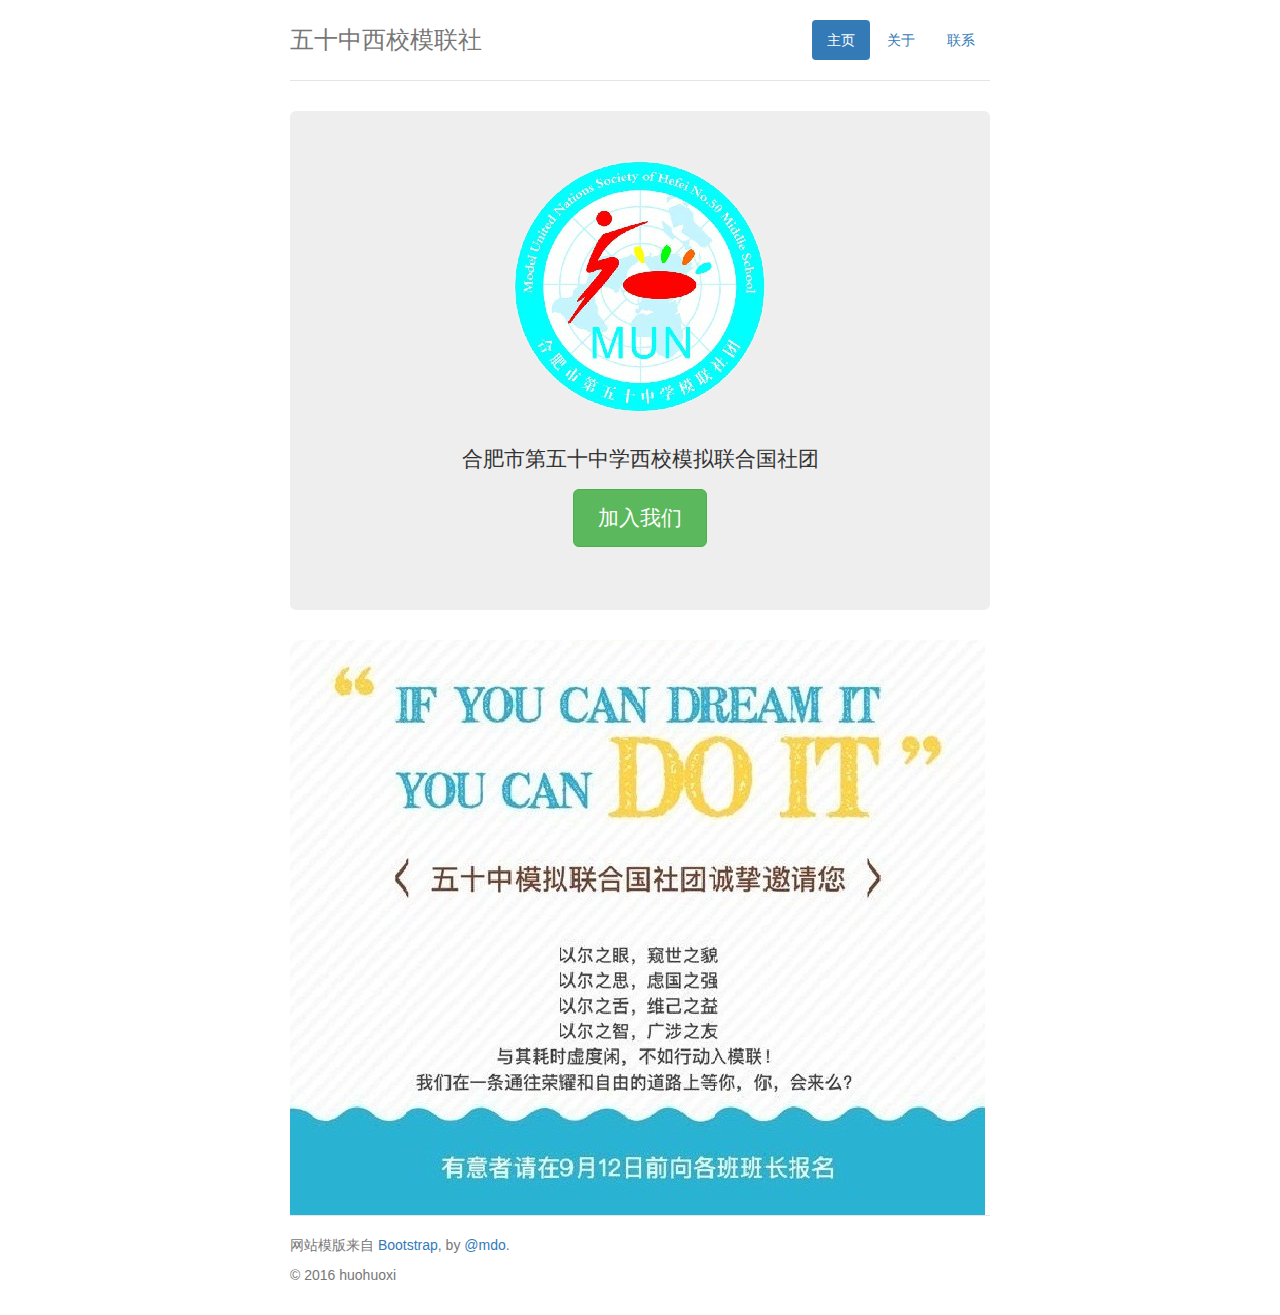
<file: 50mun.html>
<!DOCTYPE html>
<!-- saved from url=(0050)http://getbootstrap.com/examples/jumbotron-narrow/ -->
<html lang="en"><style type="text/css" id="28801397119"></style><head><meta http-equiv="Content-Type" content="text/html; charset=UTF-8"><script src="./50mun/hm.js"></script>
    <meta charset="utf-8">
    <meta http-equiv="X-UA-Compatible" content="IE=edge">
    <meta name="viewport" content="width=device-width, initial-scale=1">
    <!-- The above 3 meta tags *must* come first in the head; any other head content must come *after* these tags -->
    <meta name="description" content="">
    <meta name="author" content="">
    <link rel="icon" href="./50mun/icon.ico">

    <title>50MUN</title>

    <!-- Bootstrap core CSS -->
    <link href="./50mun/bootstrap.min.css" rel="stylesheet">

    <!-- IE10 viewport hack for Surface/desktop Windows 8 bug -->
    <link href="./50mun/ie10-viewport-bug-workaround.css" rel="stylesheet">

    <!-- Custom styles for this template -->
    <link href="./50mun/jumbotron-narrow.css" rel="stylesheet">

    <!-- Just for debugging purposes. Don't actually copy these 2 lines! -->
    <!--[if lt IE 9]><script src="../../assets/js/ie8-responsive-file-warning.js"></script><![endif]-->
    <script src="./50mun/ie-emulation-modes-warning.js"></script>

    <!-- HTML5 shim and Respond.js for IE8 support of HTML5 elements and media queries -->
    <!--[if lt IE 9]>
      <script src="https://oss.maxcdn.com/html5shiv/3.7.3/html5shiv.min.js"></script>
      <script src="https://oss.maxcdn.com/respond/1.4.2/respond.min.js"></script>
    <![endif]-->
  </head>

  <body>

    <div class="container">
      <div class="header clearfix">
        <nav>
          <ul class="nav nav-pills pull-right">
            <li role="presentation" class="active"><a href="https://huohuoxi.github.io/noip2016/50mun.html">主页</a></li>
            <li role="presentation"><a href="https://huohuoxi.github.io/noip2016/50mun.html">关于</a></li>
            <li role="presentation"><a href="https://huohuoxi.github.io/noip2016/50mun.html">联系</a></li>
          </ul>
        </nav>
        <h3 class="text-muted">五十中西校模联社</h3>
      </div>

      <div class="jumbotron">
	  <img src="./50mun/pictures3.png" width="auto" height="auto" alt="50mun"/>
        <p class="lead"><br>合肥市第五十中学西校模拟联合国社团</p>
        <p><a class="btn btn-lg btn-success" href="./50mun/joinus.html" role="button">加入我们</a></p>
      </div>

 <!--     <div class="row marketing">
        <div class="col-lg-6">
          <h4>小标题</h4>
          <p>文字</p>

          <h4>小标题</h4>
          <p>文字</p>

          <h4>小标题</h4>
          <p>文字</p>
        </div>

        <div class="col-lg-6">
          <h4>小标题</h4>
          <p>文字</p>

          <h4>小标题</h4>
          <p>文字</p>

          <h4>小标题</h4>
          <p>文字</p>
        </div>
      </div> -->
       <img src="./50mun/joinus/pictures2.jpg" width="auto" height="auto" alt="joinus"/>
	   
      <footer class="footer">
	    <p>网站模版来自 <a href="http://getbootstrap.com/">Bootstrap</a>, by <a href="https://twitter.com/mdo">@mdo</a>.</p>
        <p>© 2016 huohuoxi</p>
      </footer>

    </div> <!-- /container -->


    <!-- IE10 viewport hack for Surface/desktop Windows 8 bug -->
    <script src="./50mun/ie10-viewport-bug-workaround.js"></script>
  

</body></html>
</file>
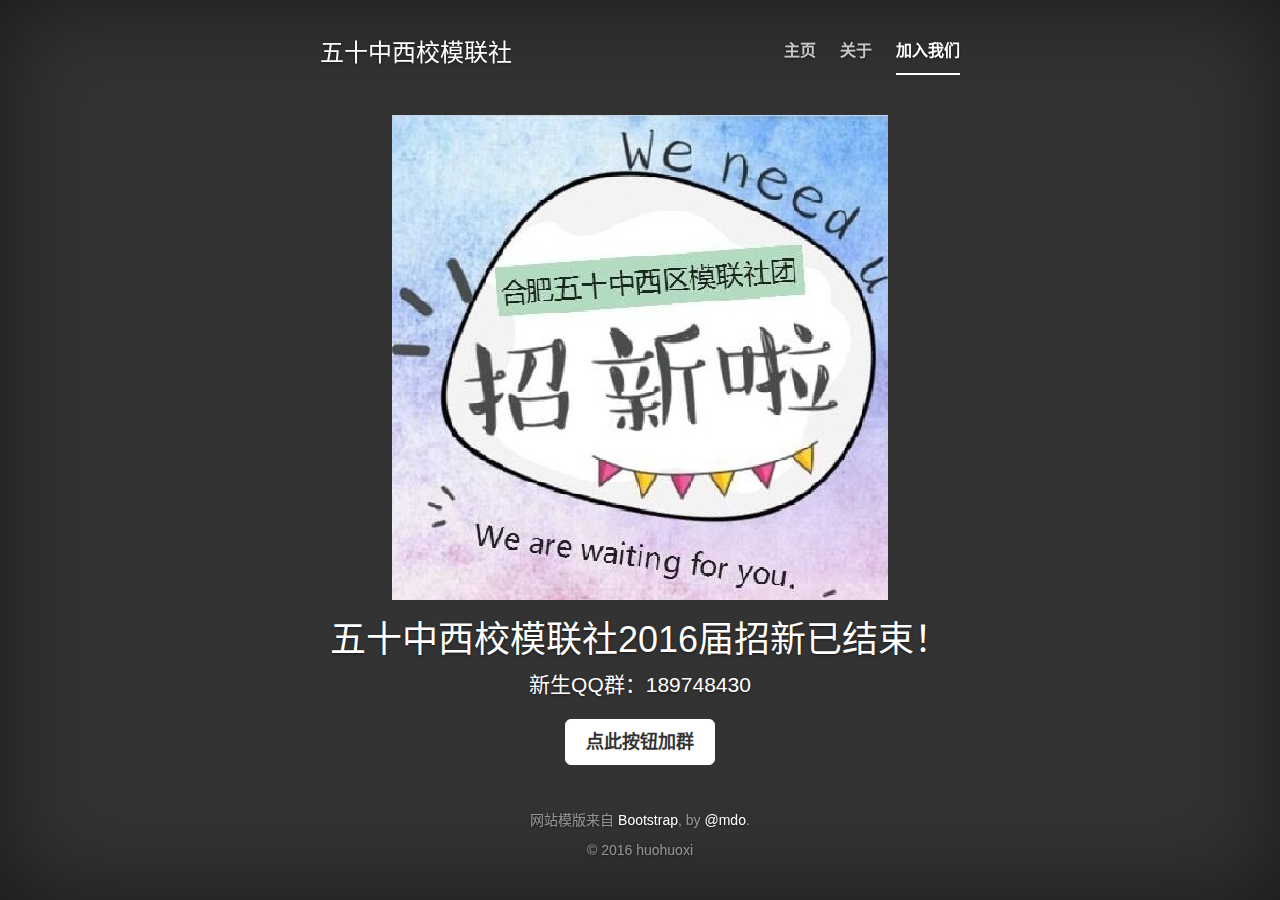
<file: 50mun/joinus.html>
<!DOCTYPE html>
<!-- saved from url=(0038)http://v3.bootcss.com/examples/cover/# -->
<html lang="zh-CN"><style type="text/css" id="2296580482"></style><head><meta http-equiv="Content-Type" content="text/html; charset=UTF-8"><script src="./joinus/hm.js"></script>
    <meta charset="utf-8">
    <meta http-equiv="X-UA-Compatible" content="IE=edge">
    <meta name="viewport" content="width=device-width, initial-scale=1">
    <!-- 上述3个meta标签*必须*放在最前面，任何其他内容都*必须*跟随其后！ -->
    <meta name="description" content="">
    <meta name="author" content="">
    <link rel="icon" href="icon.ico">

    <title>50MUN</title>

    <!-- Bootstrap core CSS -->
    <link href="./joinus/bootstrap.min.css" rel="stylesheet">

    <!-- Custom styles for this template -->
    <link href="./joinus/cover.css" rel="stylesheet">

    <!-- Just for debugging purposes. Don't actually copy these 2 lines! -->
    <!--[if lt IE 9]><script src="../../assets/js/ie8-responsive-file-warning.js"></script><![endif]-->
    <script src="./joinus/ie-emulation-modes-warning.js"></script>

    <!-- HTML5 shim and Respond.js for IE8 support of HTML5 elements and media queries -->
    <!--[if lt IE 9]>
      <script src="//cdn.bootcss.com/html5shiv/3.7.2/html5shiv.min.js"></script>
      <script src="//cdn.bootcss.com/respond.js/1.4.2/respond.min.js"></script>
    <![endif]-->
  </head>

  <body>

    <div class="site-wrapper">

      <div class="site-wrapper-inner">

        <div class="cover-container">

          <div class="masthead clearfix">
            <div class="inner">
              <h3 class="masthead-brand">五十中西校模联社</h3>
              <nav>
                <ul class="nav masthead-nav">
                  <li><a href="../50mun.html">主页</a></li>
                  <li><a href="./about.html">关于</a></li>
                  <li class="active"><a href="./joinus.html">加入我们</a></li>
                </ul>
              </nav>
            </div>
          </div>
          <img src="./joinus/pictures4.jpg" width="auto" height="auto" alt="joinus"/>
          <div class="inner cover">
            <h1 class="cover-heading">五十中西校模联社2016届招新已结束！</h1>
            <p class="lead">新生QQ群：189748430</p>
            <p class="lead">
              <a href="http://shang.qq.com/wpa/qunwpa?idkey=60b4a28f1ed2a943ed73459e2060ecdfc40df79b273e095d7a5c2b29804ad0be/" class="btn btn-lg btn-default">点此按钮加群</a>
            </p>
          </div>

          <div class="mastfoot">
            <div class="inner">
              <p>网站模版来自 <a href="http://getbootstrap.com/">Bootstrap</a>, by <a href="https://twitter.com/mdo">@mdo</a>.</p>
			  <p>© 2016 huohuoxi</p>
            </div>
          </div>

        </div>

      </div>

    </div>

    <!-- Bootstrap core JavaScript
    ================================================== -->
    <!-- Placed at the end of the document so the pages load faster -->
    <script src="./joinus/jquery.min.js"></script>
    <script src="./joinus/bootstrap.min.js"></script>
    <!-- IE10 viewport hack for Surface/desktop Windows 8 bug -->
    <script src="./joinus/ie10-viewport-bug-workaround.js"></script>
  

</body></html>
</file>
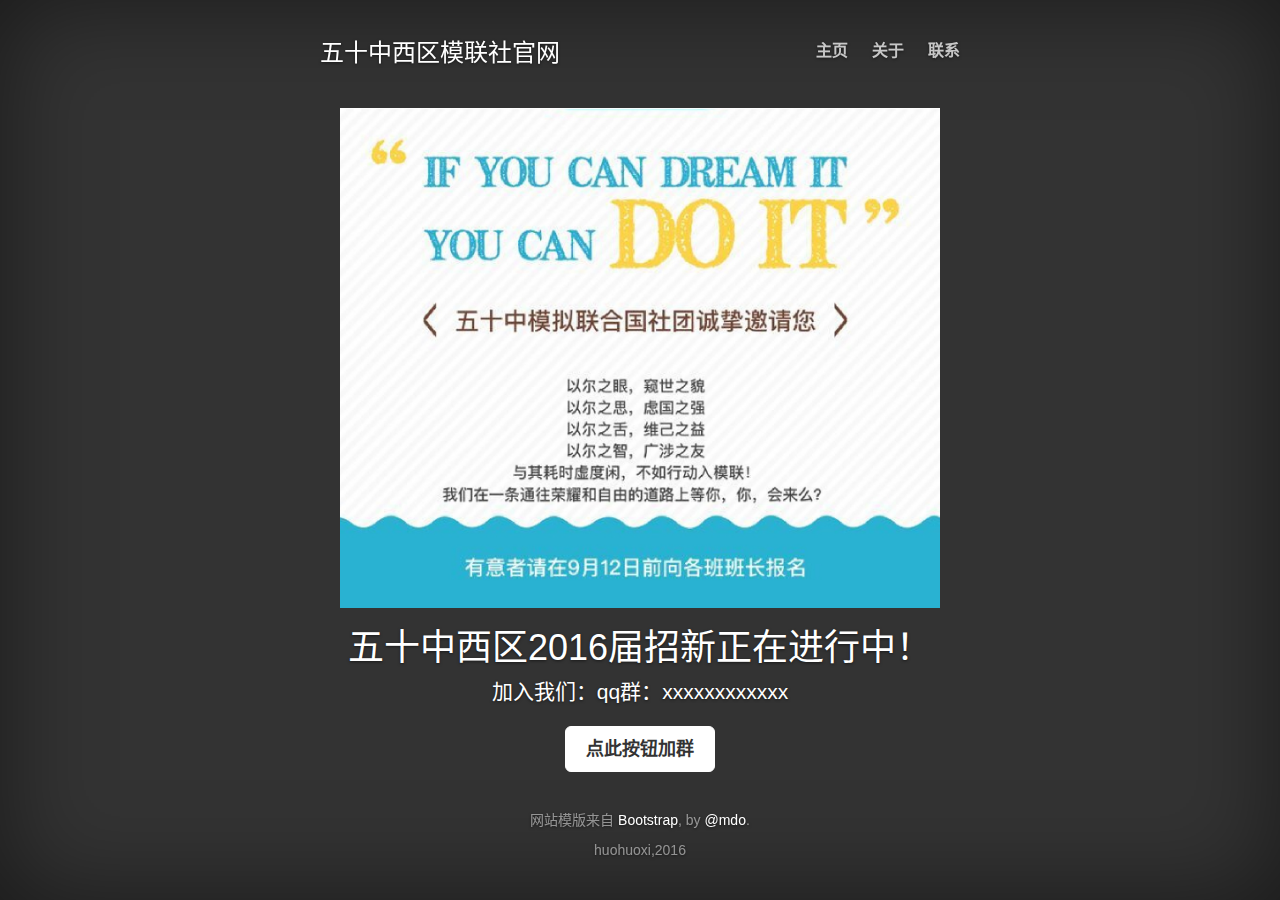
<file: 50munc/joinus.html>
<!DOCTYPE html>
<!-- saved from url=(0038)http://v3.bootcss.com/examples/cover/# -->
<html lang="zh-CN"><style type="text/css" id="2296580482"></style><head><meta http-equiv="Content-Type" content="text/html; charset=UTF-8"><script src="./joinus/hm.js"></script>
    <meta charset="utf-8">
    <meta http-equiv="X-UA-Compatible" content="IE=edge">
    <meta name="viewport" content="width=device-width, initial-scale=1">
    <!-- 上述3个meta标签*必须*放在最前面，任何其他内容都*必须*跟随其后！ -->
    <meta name="description" content="">
    <meta name="author" content="">
    <link rel="icon" href="icon.ico">

    <title>50MUN</title>

    <!-- Bootstrap core CSS -->
    <link href="./joinus/bootstrap.min.css" rel="stylesheet">

    <!-- Custom styles for this template -->
    <link href="./joinus/cover.css" rel="stylesheet">

    <!-- Just for debugging purposes. Don't actually copy these 2 lines! -->
    <!--[if lt IE 9]><script src="../../assets/js/ie8-responsive-file-warning.js"></script><![endif]-->
    <script src="./joinus/ie-emulation-modes-warning.js"></script>

    <!-- HTML5 shim and Respond.js for IE8 support of HTML5 elements and media queries -->
    <!--[if lt IE 9]>
      <script src="//cdn.bootcss.com/html5shiv/3.7.2/html5shiv.min.js"></script>
      <script src="//cdn.bootcss.com/respond.js/1.4.2/respond.min.js"></script>
    <![endif]-->
  </head>

  <body>

    <div class="site-wrapper">

      <div class="site-wrapper-inner">

        <div class="cover-container">

          <div class="masthead clearfix">
            <div class="inner">
              <h3 class="masthead-brand">五十中西区模联社官网</h3>
              <nav>
                <ul class="nav masthead-nav">
                  <li><a href="../50munc.html">主页</a></li>
                  <li><a href="./joinus/Cover Template for Bootstrap.html">关于</a></li>
                  <li><a href="./joinus/Cover Template for Bootstrap.html">联系</a></li>
                </ul>
              </nav>
            </div>
          </div>
          <img src="./joinus/pictures2.jpg" width="600" height="500" />
          <div class="inner cover">
            <h1 class="cover-heading">五十中西区2016届招新正在进行中！</h1>
            <p class="lead">加入我们：qq群：xxxxxxxxxxxx</p>
            <p class="lead">
              <a href="./joinus/Cover Template for Bootstrap.html" class="btn btn-lg btn-default">点此按钮加群</a>
            </p>
          </div>

          <div class="mastfoot">
            <div class="inner">
              <p>网站模版来自 <a href="http://getbootstrap.com/">Bootstrap</a>, by <a href="https://twitter.com/mdo">@mdo</a>.</p>
			  <p>huohuoxi,2016</p>
            </div>
          </div>

        </div>

      </div>

    </div>

    <!-- Bootstrap core JavaScript
    ================================================== -->
    <!-- Placed at the end of the document so the pages load faster -->
    <script src="./joinus/jquery.min.js"></script>
    <script src="./joinus/bootstrap.min.js"></script>
    <!-- IE10 viewport hack for Surface/desktop Windows 8 bug -->
    <script src="./joinus/ie10-viewport-bug-workaround.js"></script>
  

</body></html>
</file>
<file: 50mun/jumbotron-narrow.css>
/* Space out content a bit */
body {
  padding-top: 20px;
  padding-bottom: 20px;
}

/* Everything but the jumbotron gets side spacing for mobile first views */
.header,
.marketing,
.footer {
  padding-right: 15px;
  padding-left: 15px;
}

/* Custom page header */
.header {
  padding-bottom: 20px;
  border-bottom: 1px solid #e5e5e5;
}
/* Make the masthead heading the same height as the navigation */
.header h3 {
  margin-top: 0;
  margin-bottom: 0;
  line-height: 40px;
}

/* Custom page footer */
.footer {
  padding-top: 19px;
  color: #777;
  border-top: 1px solid #e5e5e5;
}

/* Customize container */
@media (min-width: 768px) {
  .container {
    max-width: 730px;
  }
}
.container-narrow > hr {
  margin: 30px 0;
}

/* Main marketing message and sign up button */
.jumbotron {
  text-align: center;
  border-bottom: 1px solid #e5e5e5;
}
.jumbotron .btn {
  padding: 14px 24px;
  font-size: 21px;
}

/* Supporting marketing content */
.marketing {
  margin: 40px 0;
}
.marketing p + h4 {
  margin-top: 28px;
}

/* Responsive: Portrait tablets and up */
@media screen and (min-width: 768px) {
  /* Remove the padding we set earlier */
  .header,
  .marketing,
  .footer {
    padding-right: 0;
    padding-left: 0;
  }
  /* Space out the masthead */
  .header {
    margin-bottom: 30px;
  }
  /* Remove the bottom border on the jumbotron for visual effect */
  .jumbotron {
    border-bottom: 0;
  }
}
</file>
<file: 50mun/joinus/cover.css>
/*
 * Globals
 */

/* Links */
a,
a:focus,
a:hover {
  color: #fff;
}

/* Custom default button */
.btn-default,
.btn-default:hover,
.btn-default:focus {
  color: #333;
  text-shadow: none; /* Prevent inheritence from `body` */
  background-color: #fff;
  border: 1px solid #fff;
}


/*
 * Base structure
 */

html,
body {
  height: 100%;
  background-color: #333;
}
body {
  color: #fff;
  text-align: center;
  text-shadow: 0 1px 3px rgba(0,0,0,.5);
}

/* Extra markup and styles for table-esque vertical and horizontal centering */
.site-wrapper {
  display: table;
  width: 100%;
  height: 100%; /* For at least Firefox */
  min-height: 100%;
  -webkit-box-shadow: inset 0 0 100px rgba(0,0,0,.5);
          box-shadow: inset 0 0 100px rgba(0,0,0,.5);
}
.site-wrapper-inner {
  display: table-cell;
  vertical-align: top;
}
.cover-container {
  margin-right: auto;
  margin-left: auto;
}

/* Padding for spacing */
.inner {
  padding: 30px;
}


/*
 * Header
 */
.masthead-brand {
  margin-top: 10px;
  margin-bottom: 10px;
}

.masthead-nav > li {
  display: inline-block;
}
.masthead-nav > li + li {
  margin-left: 20px;
}
.masthead-nav > li > a {
  padding-right: 0;
  padding-left: 0;
  font-size: 16px;
  font-weight: bold;
  color: #fff; /* IE8 proofing */
  color: rgba(255,255,255,.75);
  border-bottom: 2px solid transparent;
}
.masthead-nav > li > a:hover,
.masthead-nav > li > a:focus {
  background-color: transparent;
  border-bottom-color: #a9a9a9;
  border-bottom-color: rgba(255,255,255,.25);
}
.masthead-nav > .active > a,
.masthead-nav > .active > a:hover,
.masthead-nav > .active > a:focus {
  color: #fff;
  border-bottom-color: #fff;
}

@media (min-width: 768px) {
  .masthead-brand {
    float: left;
  }
  .masthead-nav {
    float: right;
  }
}


/*
 * Cover
 */

.cover {
  padding: 0 20px;
}
.cover .btn-lg {
  padding: 10px 20px;
  font-weight: bold;
}


/*
 * Footer
 */

.mastfoot {
  color: #999; /* IE8 proofing */
  color: rgba(255,255,255,.5);
}


/*
 * Affix and center
 */

@media (min-width: 768px) {
  /* Pull out the header and footer */
  .masthead {
    position: fixed;
    top: 0;
  }
  .mastfoot {
    position: fixed;
    bottom: 0;
  }
  /* Start the vertical centering */
  .site-wrapper-inner {
    vertical-align: middle;
  }
  /* Handle the widths */
  .masthead,
  .mastfoot,
  .cover-container {
    width: 100%; /* Must be percentage or pixels for horizontal alignment */
  }
}

@media (min-width: 992px) {
  .masthead,
  .mastfoot,
  .cover-container {
    width: 700px;
  }
}
</file>
<file: 50munc/joinus/cover.css>
/*
 * Globals
 */

/* Links */
a,
a:focus,
a:hover {
  color: #fff;
}

/* Custom default button */
.btn-default,
.btn-default:hover,
.btn-default:focus {
  color: #333;
  text-shadow: none; /* Prevent inheritence from `body` */
  background-color: #fff;
  border: 1px solid #fff;
}


/*
 * Base structure
 */

html,
body {
  height: 100%;
  background-color: #333;
}
body {
  color: #fff;
  text-align: center;
  text-shadow: 0 1px 3px rgba(0,0,0,.5);
}

/* Extra markup and styles for table-esque vertical and horizontal centering */
.site-wrapper {
  display: table;
  width: 100%;
  height: 100%; /* For at least Firefox */
  min-height: 100%;
  -webkit-box-shadow: inset 0 0 100px rgba(0,0,0,.5);
          box-shadow: inset 0 0 100px rgba(0,0,0,.5);
}
.site-wrapper-inner {
  display: table-cell;
  vertical-align: top;
}
.cover-container {
  margin-right: auto;
  margin-left: auto;
}

/* Padding for spacing */
.inner {
  padding: 30px;
}


/*
 * Header
 */
.masthead-brand {
  margin-top: 10px;
  margin-bottom: 10px;
}

.masthead-nav > li {
  display: inline-block;
}
.masthead-nav > li + li {
  margin-left: 20px;
}
.masthead-nav > li > a {
  padding-right: 0;
  padding-left: 0;
  font-size: 16px;
  font-weight: bold;
  color: #fff; /* IE8 proofing */
  color: rgba(255,255,255,.75);
  border-bottom: 2px solid transparent;
}
.masthead-nav > li > a:hover,
.masthead-nav > li > a:focus {
  background-color: transparent;
  border-bottom-color: #a9a9a9;
  border-bottom-color: rgba(255,255,255,.25);
}
.masthead-nav > .active > a,
.masthead-nav > .active > a:hover,
.masthead-nav > .active > a:focus {
  color: #fff;
  border-bottom-color: #fff;
}

@media (min-width: 768px) {
  .masthead-brand {
    float: left;
  }
  .masthead-nav {
    float: right;
  }
}


/*
 * Cover
 */

.cover {
  padding: 0 20px;
}
.cover .btn-lg {
  padding: 10px 20px;
  font-weight: bold;
}


/*
 * Footer
 */

.mastfoot {
  color: #999; /* IE8 proofing */
  color: rgba(255,255,255,.5);
}


/*
 * Affix and center
 */

@media (min-width: 768px) {
  /* Pull out the header and footer */
  .masthead {
    position: fixed;
    top: 0;
  }
  .mastfoot {
    position: fixed;
    bottom: 0;
  }
  /* Start the vertical centering */
  .site-wrapper-inner {
    vertical-align: middle;
  }
  /* Handle the widths */
  .masthead,
  .mastfoot,
  .cover-container {
    width: 100%; /* Must be percentage or pixels for horizontal alignment */
  }
}

@media (min-width: 992px) {
  .masthead,
  .mastfoot,
  .cover-container {
    width: 700px;
  }
}
</file>
<file: 50mun/ie10-viewport-bug-workaround.css>
/*!
 * IE10 viewport hack for Surface/desktop Windows 8 bug
 * Copyright 2014-2015 Twitter, Inc.
 * Licensed under MIT (https://github.com/twbs/bootstrap/blob/master/LICENSE)
 */

/*
 * See the Getting Started docs for more information:
 * http://getbootstrap.com/getting-started/#support-ie10-width
 */
@-ms-viewport     { width: device-width; }
@-o-viewport      { width: device-width; }
@viewport         { width: device-width; }
</file>
